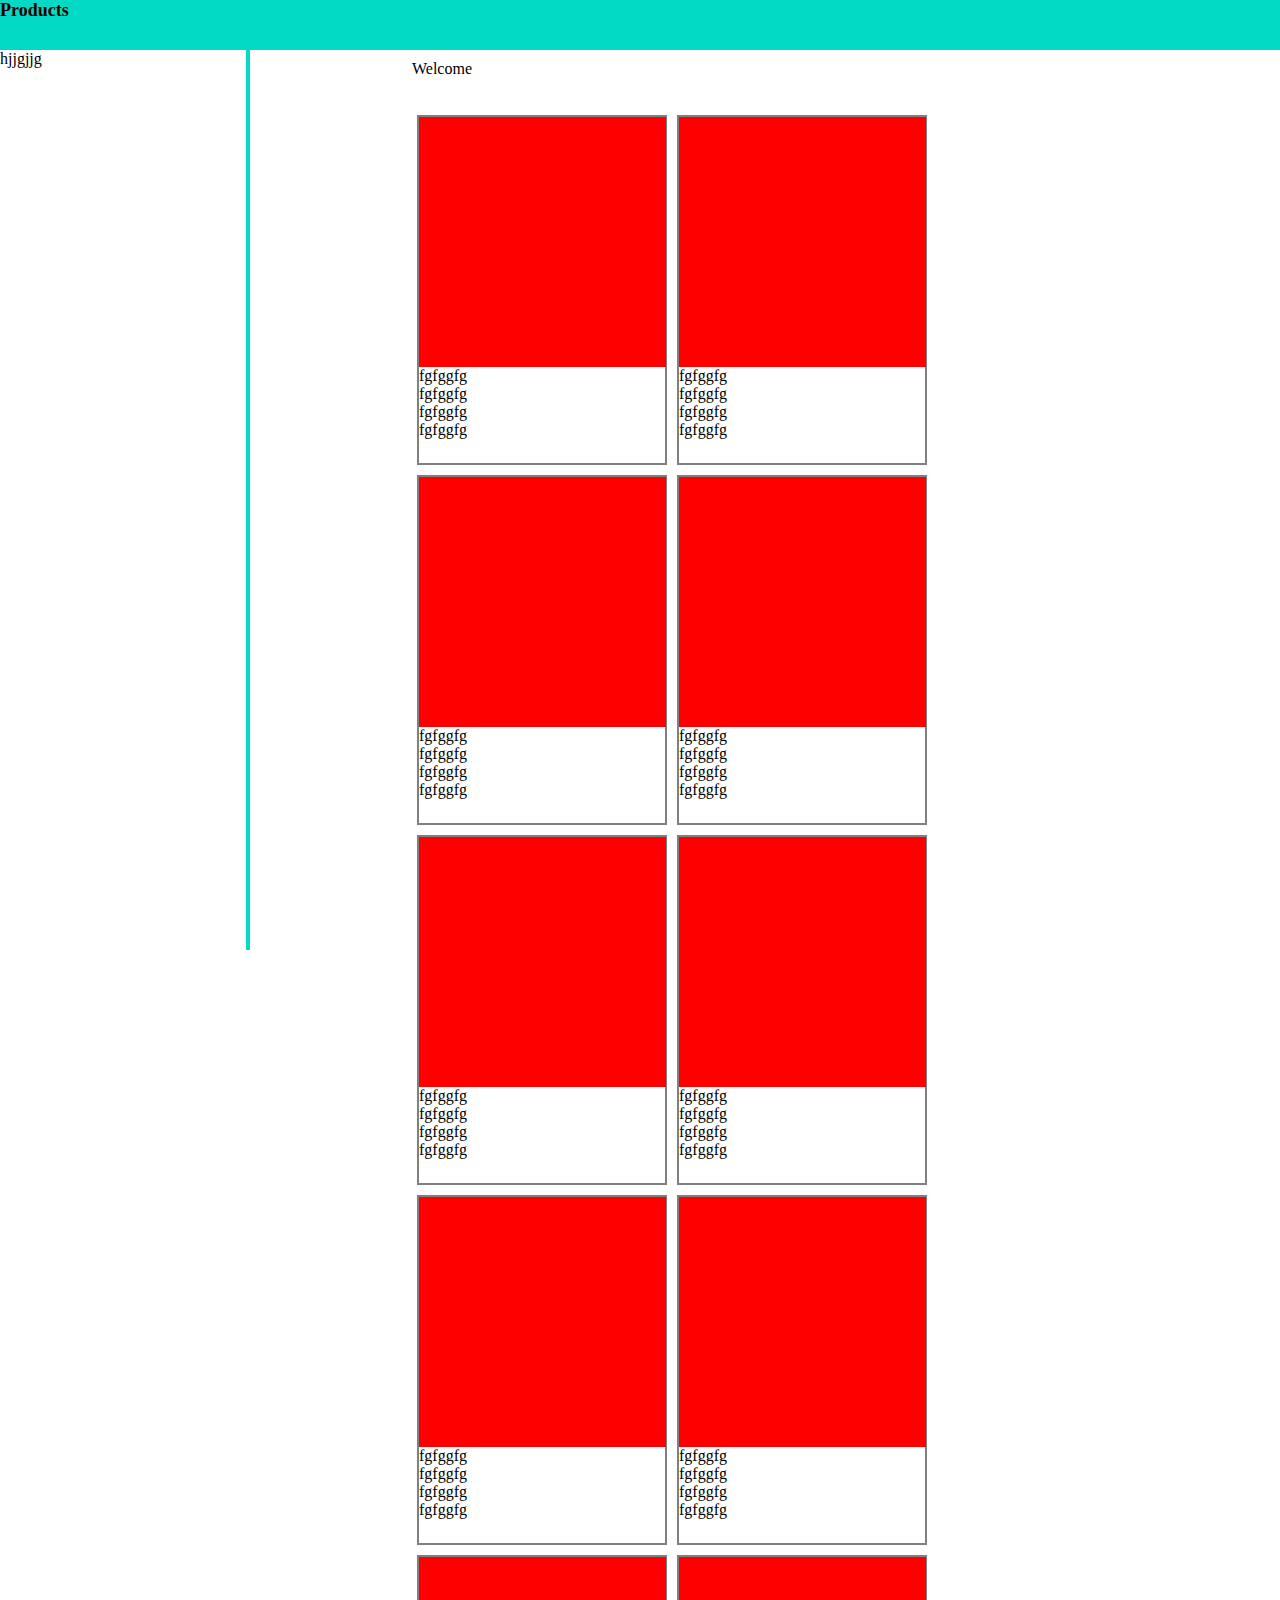
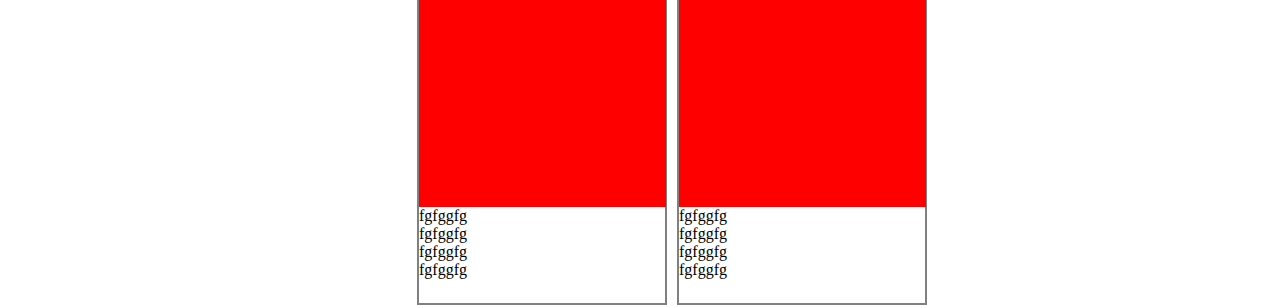
<file: pages/liste_produits.html>
<!DOCTYPE html>
<html>
  <head>
    <meta charset="utf-8">
    <title></title>
    <link rel="stylesheet" href="../css/liste_produits.css" media="screen" title="no title">
  </head>
  <body>
    <div class="header"> <div class="titre">Products</div></div>
    <div class="leftDrawer">hjjgjjg </div>
    <div class="rightDrawer">
      <div class="title">
      Welcome
      </div>
      <div class= "product">
        <div class = "img"></div>
        <div>fgfggfg</div>
        <div>fgfggfg</div>
        <div>fgfggfg</div>
        <div>fgfggfg</div>
      </div>
      <div class= "product">
        <div class = "img"></div>
        <div>fgfggfg</div>
        <div>fgfggfg</div>
        <div>fgfggfg</div>
        <div>fgfggfg</div>
      </div>
      <div class= "product">
        <div class = "img"></div>
        <div>fgfggfg</div>
        <div>fgfggfg</div>
        <div>fgfggfg</div>
        <div>fgfggfg</div>
      </div>
      <div class= "product">
        <div class = "img"></div>
        <div>fgfggfg</div>
        <div>fgfggfg</div>
        <div>fgfggfg</div>
        <div>fgfggfg</div>
      </div>
      <div class= "product">
        <div class = "img"></div>
        <div>fgfggfg</div>
        <div>fgfggfg</div>
        <div>fgfggfg</div>
        <div>fgfggfg</div>
      </div>
      <div class= "product">
        <div class = "img"></div>
        <div>fgfggfg</div>
        <div>fgfggfg</div>
        <div>fgfggfg</div>
        <div>fgfggfg</div>
      </div>
      <div class= "product">
        <div class = "img"></div>
        <div>fgfggfg</div>
        <div>fgfggfg</div>
        <div>fgfggfg</div>
        <div>fgfggfg</div>
      </div>
      <div class= "product">
        <div class = "img"></div>
        <div>fgfggfg</div>
        <div>fgfggfg</div>
        <div>fgfggfg</div>
        <div>fgfggfg</div>
      </div>
      <div class= "product">
        <div class = "img"></div>
        <div>fgfggfg</div>
        <div>fgfggfg</div>
        <div>fgfggfg</div>
        <div>fgfggfg</div>
      </div>
      <div class= "product">
        <div class = "img"></div>
        <div>fgfggfg</div>
        <div>fgfggfg</div>
        <div>fgfggfg</div>
        <div>fgfggfg</div>
      </div>

    </div>


  </body>
</html>
</file>
<file: css/liste_produits.css>
body {
  margin: 0;
}
 *{
   -webkit-box-sizing: border-box;
      -moz-box-sizing: border-box;
           box-sizing: border-box;

 }

 .titre {
   font-size: 18px;
   font-weight: bold;
   color : #1b0000;
 }


  .title {
    height: 50px;
  }

.header{

  position: relative;
  height: 50px;
  background:#03DAC6;
}
.leftDrawer{
  position: relative;
  float: left;
  background-color: white;
  width: 250px;
  height: 100vh;
  border-right: 4px solid #03DAC6 ;

}
.rightDrawer{
  float: right;
  background-color: white;
  width: calc(100vw - 262px);
  height: 100vh;
  padding: 150px;
  padding-top: 10px;

}

.img{
  width: 247px;
  height: 250px;
  background: red;
}

.product{
  border: 2px solid grey;
  height: 350px;
  width: 250px;
  float: left;
  margin: 5px;
}
</file>
